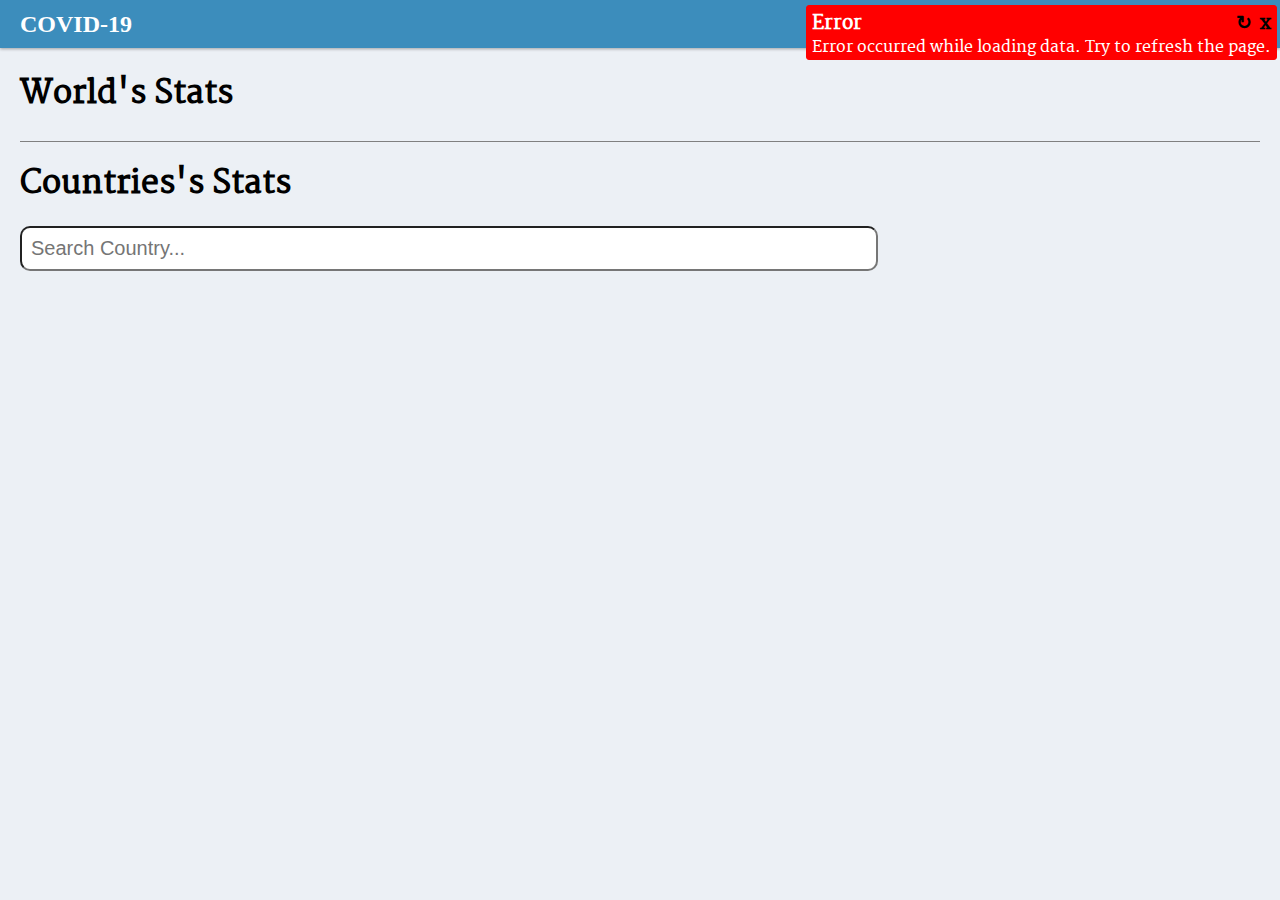
<file: index.html>
<!DOCTYPE html>
<html>
<meta name="viewport" content="width=device-width,initial-scale=1,shrink-to-fit=no">
<meta charset="UTF-8">

<meta name="title" content="COVID-19 Data">
<meta name="description" content="Displays COVID-19 data on all countries.">
<meta name="image" content="">
<meta name="site" content="">

<meta name="theme-color" content="#3c8dbc">

<!--<link href="https://fonts.googleapis.com/css?family=Merriweather" rel="stylesheet" type="text/css" >-->

<link type="text/css" rel="stylesheet" href="./fonts.css" />

<link type="text/css" rel="stylesheet" href="./main.css" />
<link type="text/css" rel="stylesheet" href="./style.css" />
<link type="text/css" rel="stylesheet" href="./media.css" />

<link type="text/css" rel="stylesheet" href="./anim.css" />

<title>COVID-19 Data</title>

<style>
</style>

<body>
    <header>
        <div class="title-bar"><h2>COVID-19</h2></div>
    </header>
    <div class="container">

        <div class="info close" id="info">
            <h3>Info <span onclick="return closeInfo()">x</span></h3>
        </div>

        <div><h1>World's Stats</h1></div>
        <div id="worldStats" class="worldStatsContainer">

          <div class="circle" id="loading1">
            <div class="circle-ring"></div>
          </div>

        </div>
        <div class="divider"></div>

        <!-- Graph hoes here -->
        <div></div>

        <div><h1>Countries's Stats</h1></div>
        <div class="searchCountry">
            <input id="searchCountryInput" type="text" placeholder="Search Country..." />
        </div>

        <div id="countriesCnt" class="countriesCnt">

          <div class="circle" id="loading2">
            <div class="circle-ring"></div>
          </div>
        </div>

    </div>
</body>

<script src="./data.js"></script>

<script src="./utils.js"></script>
<script src="./script.js"></script>
<script>

</script>

</html>
</file>
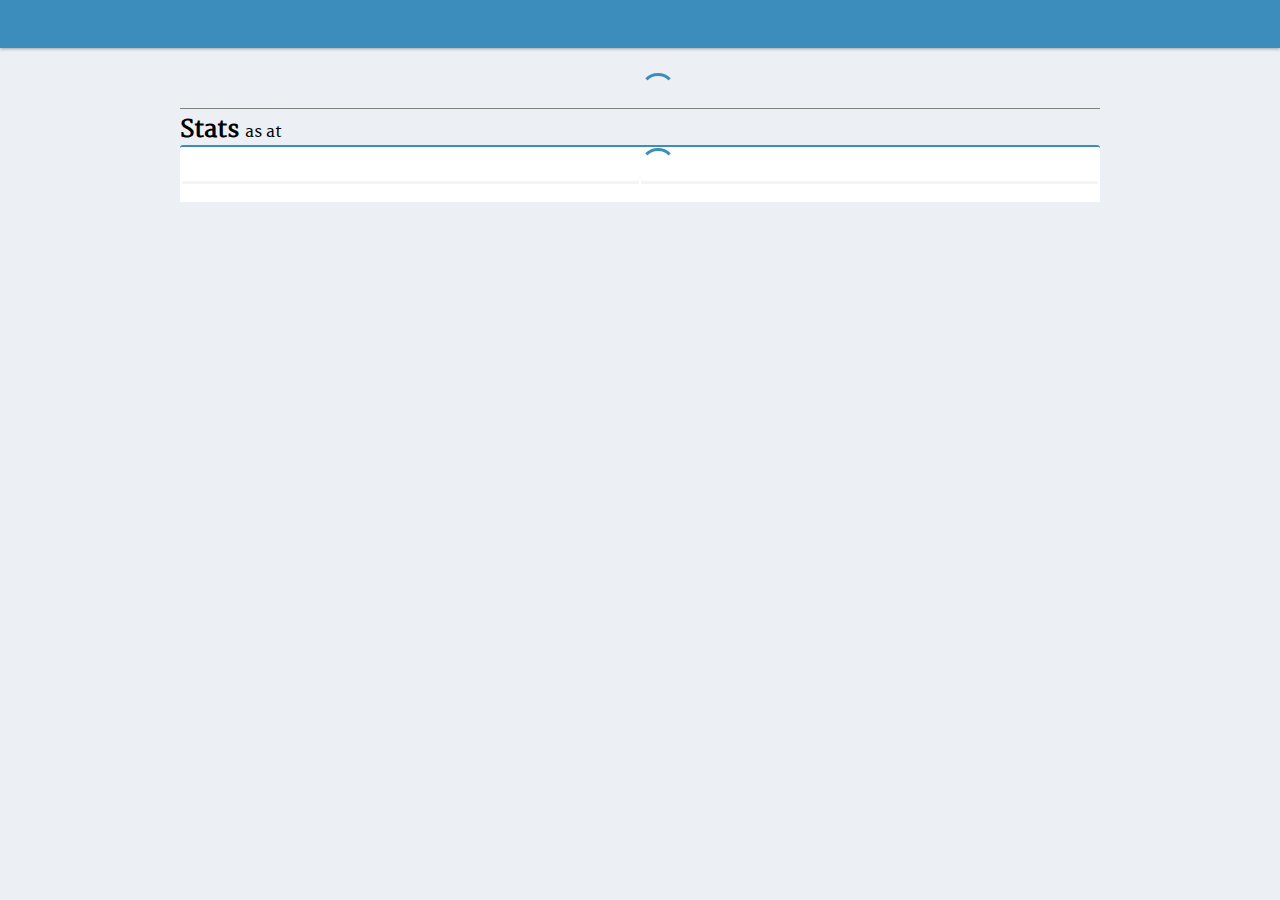
<file: viewcountry.html>
<!DOCTYPE html>
<html>
<meta name="viewport" content="width=device-width,initial-scale=1,shrink-to-fit=no">
<meta charset="UTF-8">

<meta name="title" content="COVID-19 Data">
<meta name="description" content="Displays COVID-19 data on all countries.">
<meta name="image" content="">
<meta name="site" content="">

<meta name="theme-color" content="#3c8dbc">

<!--<link href="https://fonts.googleapis.com/css?family=Merriweather" rel="stylesheet" type="text/css" >-->

<link type="text/css" rel="stylesheet" href="./fonts.css" />

<link type="text/css" rel="stylesheet" href="./main.css" />
<link type="text/css" rel="stylesheet" href="./style.css" />
<link type="text/css" rel="stylesheet" href="./media.css" />

<link type="text/css" rel="stylesheet" href="./anim.css" />

<title>COVID-19 Data</title>

<style>
</style>

<body>
    <header>
        <div class="title-bar"><h2><a href="./">COVID-19</a></h2></div>
    </header>
    <div class="container viewCountryCnt">

        <div class="info close" id="info">
            <h3>Info</h3>
        </div>

        <div><h1 id="countryName"><span class="flag" id="flag"></span> </h1></div>

          <div class="circle" id="loading1">
            <div class="circle-ring"></div>
          </div>

        <div class="divider"></div>

        <div>
            <div><h2 style="display: inline;">Stats </h2>as at <span id="date"></span></div>
            <div class="box">

          <div class="circle" id="loading2">
            <div class="circle-ring"></div>
          </div>

                <table>
                    <tbody id="tBodyStats">
                        <tr><td></td><td></td></tr>
                    </tbody>
                </table>
            </div>            
        </div>
    </div>

    <script src="./data.js"></script>    
    <script src="./utils.js"></script>
    <script src="./viewcountry.js"></script>
</body>
</file>
<file: fonts.css>
/* Generated by Font Squirrel (http://www.fontsquirrel.com) */

@font-face {
    font-family: 'merriweather-regular';
    src: url('./fonts/merriweather/merriweather-regular-webfont.eot');
    src: url('./fonts/merriweather/merriweather-regular-webfont.eot?#iefix') format('embedded-opentype'),
         url('./fonts/merriweather/merriweather-regular-webfont.woff') format('woff'),
         url('./fonts/merriweather/merriweather-regular-webfont.ttf') format('truetype'),
         url('./fonts/merriweather/merriweather-regular-webfont.svg#merriweatherregular') format('svg');
    font-weight: normal;
    font-style: normal;
}

/*
<link href=’http://fonts.googleapis.com/css?family=Merriweather&#8217;
rel=’stylesheet’ type=’text/css’> */
</file>
<file: main.css>
:root {
    --mainColor: #3c8dbc;
    --bodyBgColor: #ecf0f5;
}

* {
    outline: none;
    text-decoration: none;
}

html {
    font-family: sans-serif;
}

body {
    font-family: "merriweather-regular", serif;
    background-color: var(--bodyBgColor);
    display: flex;
    flex-direction: column;
    justify-content: center;
    align-items: center;
    height: 100%;
    margin:0;

    margin-bottom: 50px;
}

header {
    height: 48px;
    width: 100%;
    display: flex;
    flex-direction: row;
    /* justify-content: center; */
    align-items: center;
    margin-left: 15%;
    margin-right: 15%;
    background-color: var(--mainColor);
    color:white;
    -webkit-box-shadow: 0 1px 3px 0 rgba(0, 0, 0, 0.33);
    box-shadow: 0 1px 3px 0 rgba(0, 0, 0, 0.33);

    /* z-index: 3; */
    white-space: nowrap;

    /*position: fixed;
    top: 0; */

}

header h2 {
    font-family: "merriweather-bold", serif;
    font-size: 1.5rem;
    line-height: 0;

    margin: 0;
}

input {
    box-sizing: border-box;
    font-size: 20px;
    width: 70%;
    padding: 9px;
    border-radius: 10px;
}

input:click {
    border-color: var(--mainColor);
}

table {
    width: 100%;
}

table td {
    border-top: 2px solid #f4f4f4;
    padding: 8px;
}
</file>
<file: style.css>
.close {
 display: none !important; 
}

.pad-right-8 {
    padding-right: 8px; 
}

/* Colors */
.bg-green {
    background: green;
}

.bg-default {
    background: var(--mainColor);
}

.bg-danger {
    background: red;
}

.bg-black {
   background: black; 
}

.color-black {
   color: black;
}

.color-gray {
    color: gray; 
}

.color-danger {
    color: red;
}

.color-default {
    color: var(--mainColor)
}
/* */

a:link, a:visited {
   color: var(--mainColor);
}

.title-bar {
    padding: 20px 0 20px 20px;
}

.container {
    width: 100%;
    padding: 4px 20px 0 20px;
    box-sizing: border-box;
}

.smallbox {
    padding: 10px;
    color: white;
    border-radius: 2px;
    margin: 0 2px 2px 2px;
    width: 14.83%;
}

.smallbox h1 {
    margin-top: 2px;
    margin-bottom: 2px;
}

.smallbox p {
    margin: 2px 0 2px 0;
    white-space: nowrap;
}

.worldStatsContainer {
    display: flex;
    flex-wrap: wrap;

    /*display: grid;
    grid-template-columns: repeat(auto-fill, minmax(298px, 1fr));
    justify-content: space-around;
    grid-gap: 10px;*/

}

.divider {
    height: 1px;
    background: gray;
    margin-top: 5px;
    margin-bottom: 5px;
}

.countriesCnt {
    display: flex;

    flex-direction: row;
    flex-wrap: wrap;
}

.country {
    position: relative;
    background: white;
    box-shadow: 0 2px 3px 0 gray;
    /* margin: 0 2px 2px 2px; */

    flex-grow: 1;

    margin: 5px 4px 4px 3px;
    width: 239px;

}

.country-inner {
    padding: 11px;
}

.country-inner h1, h3, h2, h4, h5 , h6 {
    margin-top: 6px;
    margin-bottom: 6px;
}

.country-inner p {
    margin: 2px 0 2px 0;
    white-space: nowrap;
}

.country-footer {
    text-align: center;
}

.country-footer > a {
 width: 100%;
}

.searchCountry {
    padding: 0 15px 15px 0;    
}

table td {
    border-top: 3px solid #f4f4f4;
}

.box {
    border-top-left-radius: 3px;
    border-top-right-radius: 3px;
    border-top: 2px solid var(--mainColor);

    background: white;
}

.viewCountryCnt {
    width: 75%;
}

.leftTd {
    width: 43%;
}

.rightTd {
    font-weight: bold;
    font-size: 26px;
}


.info {
    padding: 2px 5px;
    border: 1px solid #003f63;
    border-radius: 3px;
    background: #3c8dbc;
    color: white;
    //box-shadow: 0 3px 5px black;
    
    //width: 500px;
    z-index: 1000;
    position: absolute;

    transition: ease-in 1s ease-out;
    top: 2px; right: 0; margin: 3px; 
}

.info h3 {
    margin: 3px 0 2px 0;
}

.info-danger {
    background: red;
    border-color: red;
}

.float-right {
   float: right; 
}
</file>
<file: media.css>
@media(max-width: 500px) {
    .worldStatsContainer {
        //flex-direction: column;
    }

    .smallbox {
        width: 43.98%;
    }
}


@media(max-width: 1200px) {
    .smallbox {
        width: 43.98%;
    }

    .viewCountryCnt {
        width: 100%;
    }
}

@media(max-width: 499px) {
    .smallbox {
        width: 94%;
    }
}
</file>
<file: anim.css>
.circle {
    height: 30px;
    width: 30px;
    position: relative;
    margin: 1px 50% 1px 50%; box-sizing: border-box;
}

.circle-ring {
    position: absolute;
    border-radius: 50%;
    height: inherit;
    width: inherit;
    border: 3px solid var(--mainColor);
    border-color: var(--mainColor) transparent transparent transparent;
    background: transparent;    

    //animation-name: circleSpin;
    //animation-duration: 0.5s;
    //animation-delay: 0s; // 1.2s;
    //animation-iteration-count: infinite;
    animation: circleSpin infinite 0.5s linear; 
}

@keyframes circleSpin {
    from {
        transform: rotate(0);
    }

    to {
        transform: rotate(360deg);
    }
}
</file>
